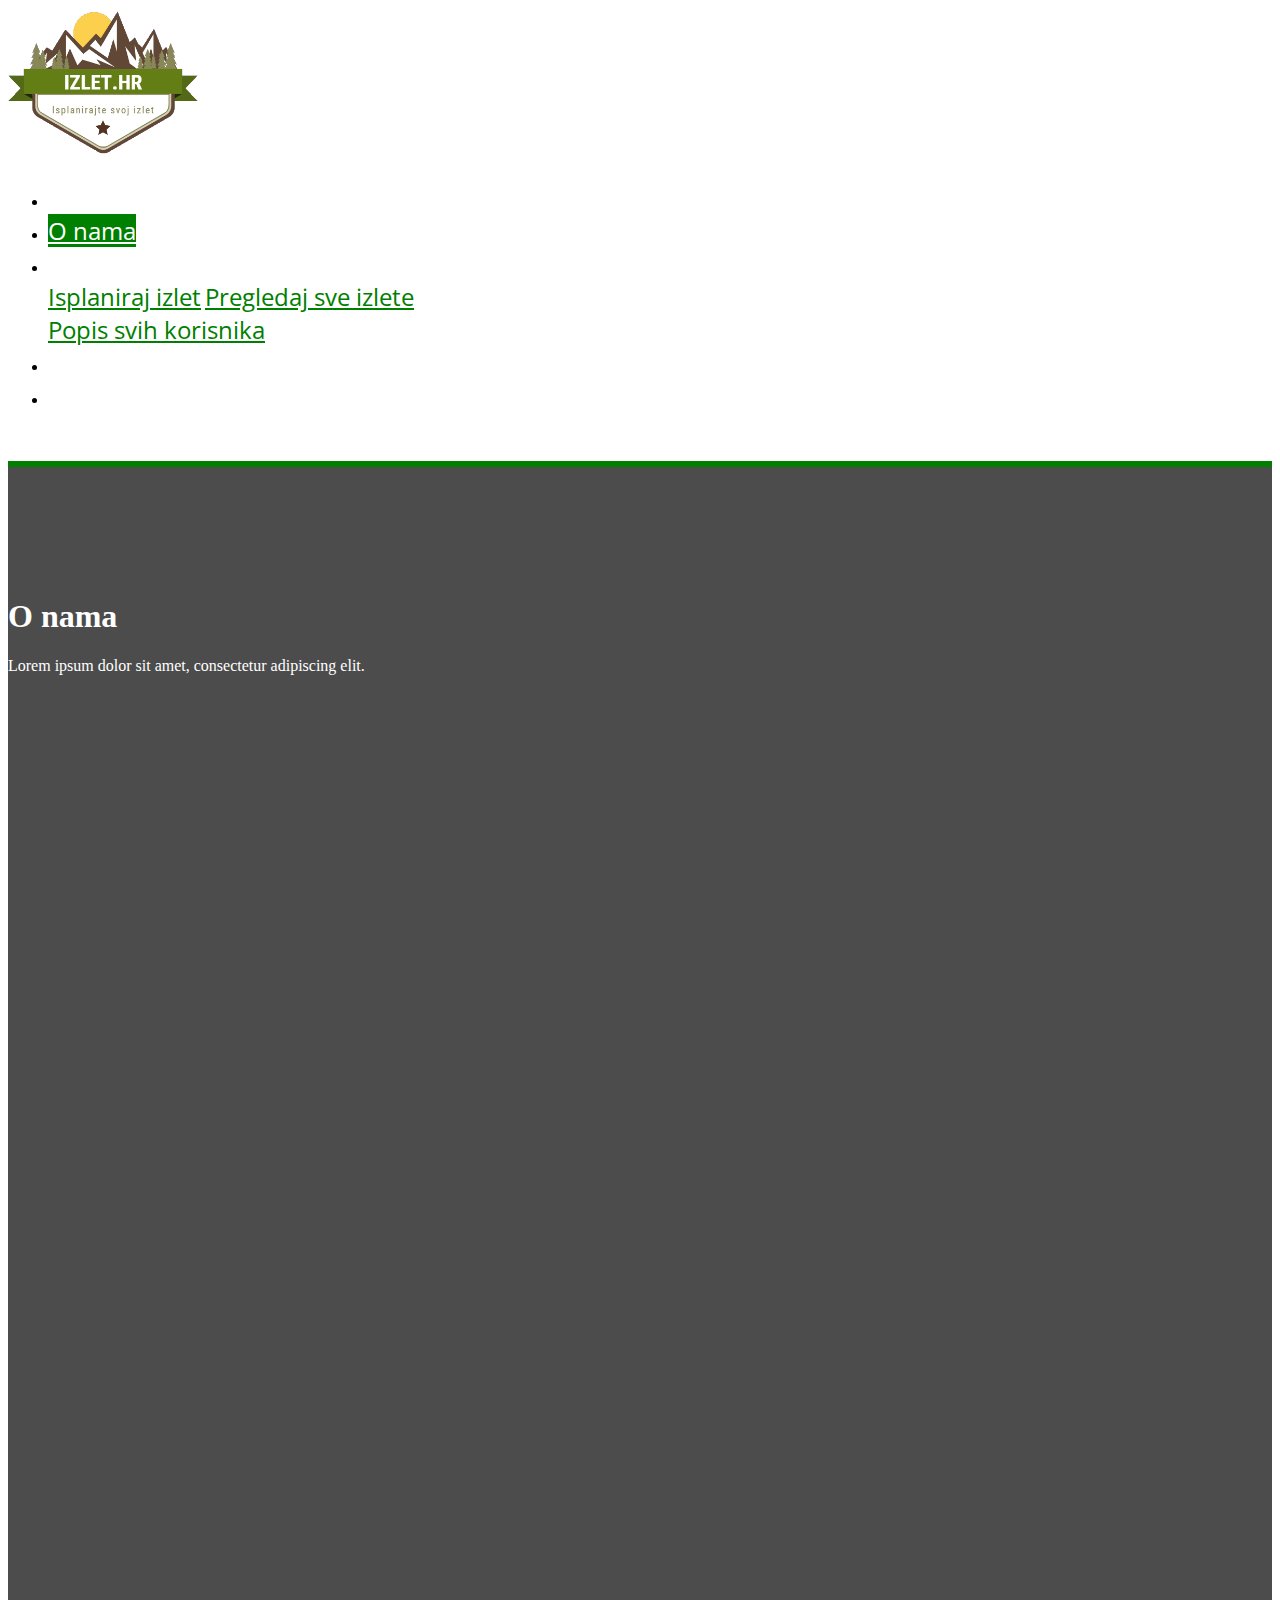
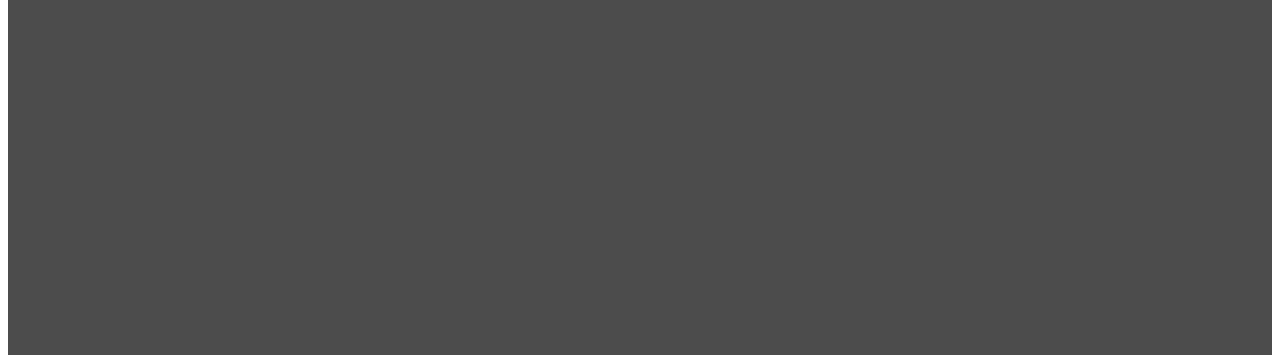
<file: izlet/O nama.html>
<!DOCTYPE html>
<html>
<head>
	<title>
		O nama
	</title>
	<script type="text/javascript">

</script>
	<link rel="stylesheet" href="https://stackpath.bootstrapcdn.com/bootstrap/4.2.1/css/bootstrap.min.css" integrity="sha384-GJzZqFGwb1QTTN6wy59ffF1BuGJpLSa9DkKMp0DgiMDm4iYMj70gZWKYbI706tWS" crossorigin="anonymous">
	<link rel="stylesheet" href="styles.css">
	<link href="https://fonts.googleapis.com/css?family=Open+Sans" rel="stylesheet">
</head>
<body>
<nav class="navbar  navbar-dark bg-dark" >
		<div class="col-3"><a href="index.html"><img src="logo.png" height="150"></a></div>

		<div class="col-8">
			<ul class="nav nav-pills col-8 justify-content-center">
  				<li class="nav-item">
    				<a class="nav-link" href="#">Home</a>
 				 </li>
 				 <li class="nav-item">
   					 <a class="nav-link active" href="#">O nama</a>
 				 </li>
  				<li class="nav-item dropdown">
    				<a class="nav-link dropdown-toggle" data-toggle="dropdown" href="#" role="button" aria-haspopup="true" aria-expanded="false">Izleti</a>
    				<div class="dropdown-menu">
      					<a class="dropdown-item" href="#">Isplaniraj izlet</a>
      					<a class="dropdown-item" href="#">Pregledaj sve izlete</a>
      				<div class="dropdown-divider"></div>
      					<a class="dropdown-item" href="#">Popis svih korisnika</a>
  				</li>
  				<li class="nav-item">
    				<a class="nav-link" href="#">Galerija</a>
  				</li>
  				<li class="nav-item">
    				<a class="nav-link" href="#">Kontakt</a>
  				</li>

			</ul>
		</div>
		<div class="col-1"><a class="nav-link active" href="#">Prijava</a></div>
</nav>	

	<div class="image-aboutus-banner" >
	   <div class="container">
		    <div class="row">
		        <div class="col-md-12">
			         <h1 class="lg-text">O nama</h1>
			         <p class="image-aboutus-para">Lorem ipsum dolor sit amet, consectetur adipiscing elit.</p>
		      	</div>
	    	</div>
		</div>
	</div>
</body>
</html>
</file>
<file: izlet/styles.css>
a{
	color: white;
	font-size: 1.5rem;
	font-family: 'Open Sans', sans-serif;
}

a:hover {
	color: green;
}
.nav-pills .nav-link.active{
	background-color: green;
}
.navbar {
	border-bottom: solid 6px green;
	padding: 0px;
}

.nav-pills .show>.nav-link {
	background-color: green;
}

.dropdown-item:hover {
	background-color: green;
	color: white;
}

.dropdown-item {
	color: green;
}

.col-1 {
	padding-left: 20px;
}

.w-100 {
	height: 47rem;
}

.image-aboutus-banner{
	
	background: linear-gradient(rgba(0,0,0,.7), rgba(0,0,0,.7)), url(http://www.youandthemat.com/wp-content/uploads/nature-2-26-17.jpg);
    background-repeat: no-repeat;
    background-size: cover;
    color: #fff;
    padding-top: 110px;
    padding-bottom: 100%;


}
</file>
